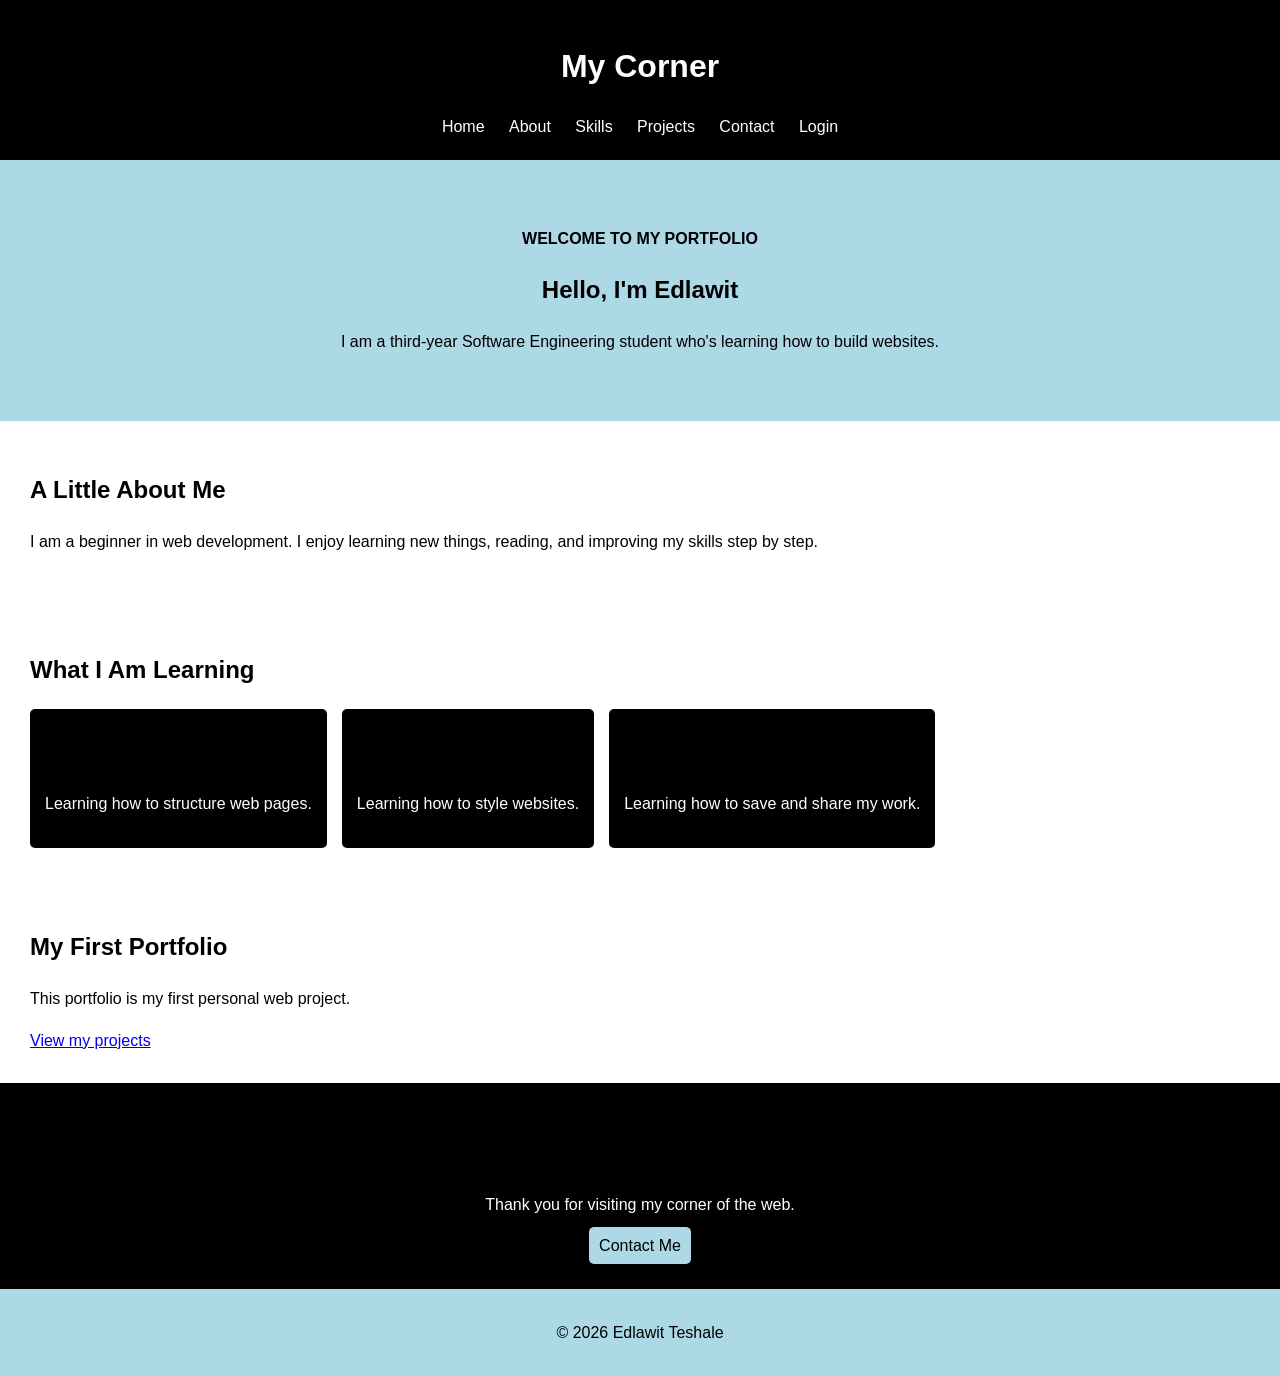
<file: index.html>
<!DOCTYPE html>
<html lang="en">
<head>
    <meta charset="UTF-8">
    <meta name="viewport" content="width=device-width, initial-scale=1.0">
    <title>Home | My Corner</title>
    <link rel="stylesheet" href="style.css">
</head>
<body>
    <header>
        <h1>My Corner</h1>
        <nav>
            <a href="index.html" class="active">Home</a>
            <a href="about.html">About</a>
            <a href="skills.html">Skills</a>
            <a href="projects.html">Projects</a>
            <a href="contact.html">Contact</a>
            <a href="login.html">Login</a>
        </nav>
    </header>

    <main>
        <section class="intro">
            <p class="small-heading">WELCOME TO MY PORTFOLIO</p>
            <h2>Hello, I'm Edlawit</h2>
            <p>I am a third-year Software Engineering student who's learning how to build websites.</p>
        </section>

        <section>
            <h2>A Little About Me</h2>
            <p>I am a beginner in web development. I enjoy learning new things, reading, and improving my skills step by step.</p>
        </section>

        <section>
            <h2>What I Am Learning</h2>
            <div class="card-list">
                <article class="card"><h3>HTML</h3><p>Learning how to structure web pages.</p></article>
                <article class="card"><h3>CSS</h3><p>Learning how to style websites.</p></article>
                <article class="card"><h3>GitHub</h3><p>Learning how to save and share my work.</p></article>
            </div>
        </section>

        <section>
            <h2>My First Portfolio</h2>
            <p>This portfolio is my first personal web project.</p>
            <a href="projects.html">View my projects</a>
        </section>

        <section class="contact-highlight">
            <h2>Let's Connect</h2>
            <p>Thank you for visiting my corner of the web.</p>
            <a class="button" href="contact.html">Contact Me</a>
        </section>
    </main>

    <footer>
        <p>&copy; 2026 Edlawit Teshale</p>
    </footer>
</body>
</html>
</file>
<file: style.css>
body {
    margin: 0;
    font-family: Arial, sans-serif;
    background-color: white;
    color: black;
    line-height: 1.6;
}

header {
    background-color: black;
    color: white;
    padding: 20px;
    text-align: center;
}

nav a {
    color: white;
    text-decoration: none;
    margin: 10px;
}

nav a:hover {
    color: lightblue;
}

.intro {
    background-color: lightblue;
    padding: 50px 20px;
    text-align: center;
}

.small-heading {
    color: black;
    font-weight: bold;
}

section {
    padding: 30px;
}

h2, h3 {
    color: black;
}

.card-list {
    display: flex;
    flex-wrap: wrap;
    gap: 15px;
}

.card {
    background-color: black;
    color: white;
    padding: 15px;
    border-radius: 5px;
}

.button {
    background-color: lightblue;
    color: black;
    padding: 10px;
    text-decoration: none;
    border-radius: 5px;
}

.contact-highlight {
    background-color: black;
    color: white;
    text-align: center;
}

footer {
    background-color: lightblue;
    color: black;
    text-align: center;
    padding: 15px;
}

@media (max-width: 600px) {
    nav a {
        display: inline-block;
        margin: 5px;
    }
}

@media screen and (max-width: 768px) {

    header {
        padding: 15px;
    }

    nav {
        display: flex;
        flex-wrap: wrap;
        justify-content: center;
        gap: 10px;
    }

    nav a {
        margin: 5px;
        font-size: 14px;
    }

    main {
        width: 95%;
        margin: 15px auto;
    }

    section {
        padding: 15px;
    }

    .card-list {
        flex-direction: column;
    }

    .card {
        width: 100%;
    }

    h1 {
        font-size: 24px;
    }

    h2 {
        font-size: 21px;
    }

    input,
    textarea,
    button {
        width: 100%;
    }

    footer {
        padding: 15px;
    }
}
</file>
